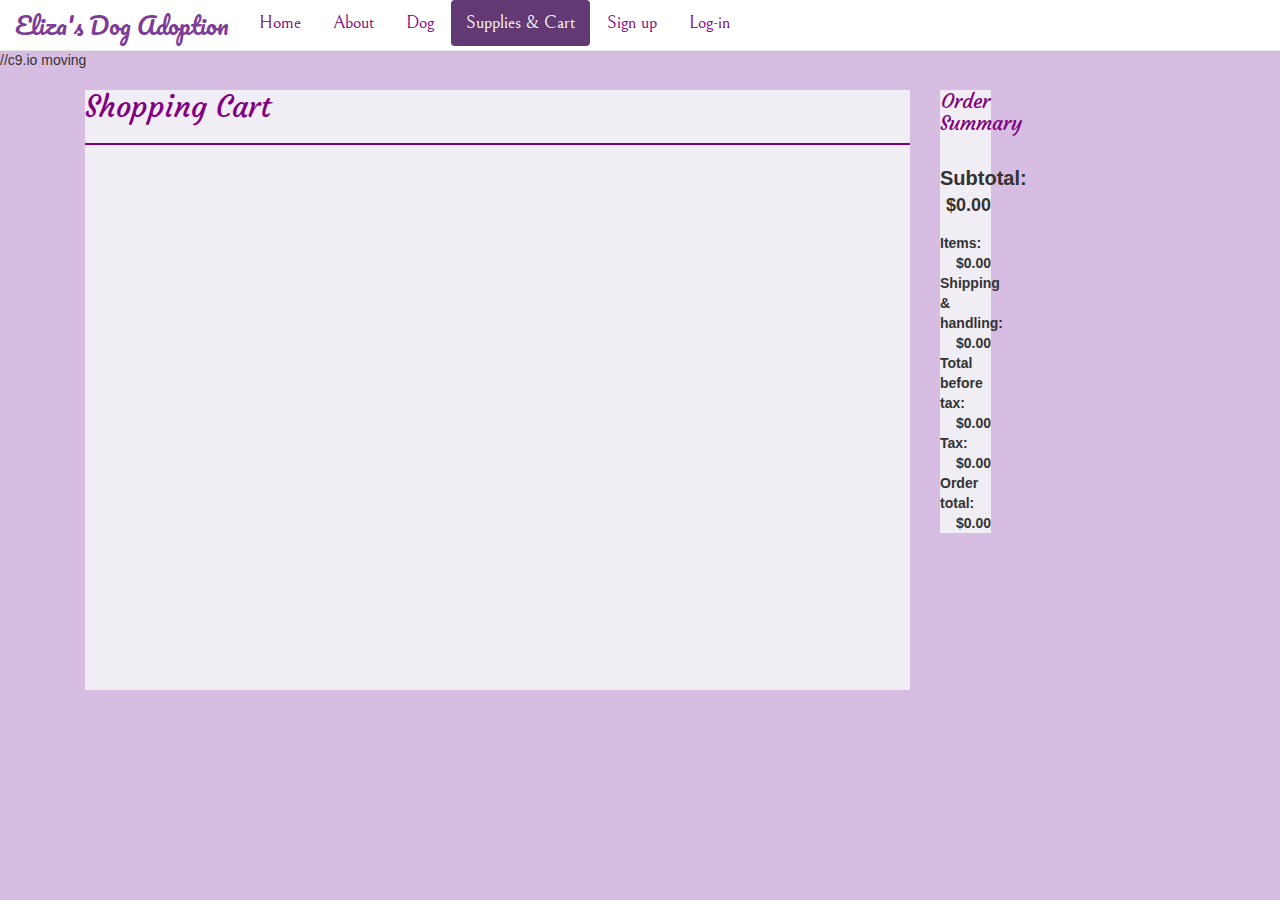
<file: cart.html>
//c9.io moving
<!DOCTYPE html>
<html>
    <head>
        <title>Eliza's Dog Adoption</title>
        <link rel="stylesheet" href="https://maxcdn.bootstrapcdn.com/bootstrap/3.3.7/css/bootstrap.min.css" integrity="sha384-BVYiiSIFeK1dGmJRAkycuHAHRg32OmUcww7on3RYdg4Va+PmSTsz/K68vbdEjh4u" crossorigin="anonymous">
        <script src="https://code.jquery.com/jquery-2.1.4.js"></script>
        <script type="text/javascript" src="script.js"></script>
        <link rel="stylesheet" href="style.css" type="text/css" />
        <link href="https://fonts.googleapis.com/css?family=Pacifico" rel="stylesheet">
        <link href="https://fonts.googleapis.com/css?family=Bellefair" rel="stylesheet">
        <link href="https://fonts.googleapis.com/css?family=Courgette" rel="stylesheet">
    </head>
    <body>
        <nav class="navbar navbar-default navbar-fixed-top">
            <div class="container-fluid">
                <div class="navbar-header">
                    <a class="navbar-brand" href="index.html">Eliza's Dog Adoption</a>
                </div>
                <div>
                    <ul class="nav nav-pills">
                        <li><a href="index.html">Home</a></li>
                        <li><a href="about.html">About</a></li>
                        <li><a href="dog.html">Dog</a></li>
                        <li class="dropdown active">
                            <a class="dropbtn" id="suppliesbtn" href="supplies.html">Supplies & Cart</a>
                            <div class="dropdown-content" id="myScrollspy">
                                <a href="supplies.html #food">Food</a>
                                <a href="supplies.html #bed">Bed</a>
                                <a href="supplies.html #clothes">Clothes</a>
                                <a href="supplies.html #accessories">Accessories</a>
                                <a href="supplies.html #cart" style="font-size: 25px">Cart</a>
                            </div>
                        </li>
                        <li><a href="signup.html">Sign up</a></li>
                        <li><a href="#myModal" data-toggle="modal" data-target="#myModal">Log-in</a></li>
                    </ul>
                </div>
            </div>
        </nav>
        <div class="modal fade" id="myModal">
	        <div class="modal-dialog">
                <div class="modal-content">
                    <div class="modal-header">
                        <button type="button" class="close" data-dismiss="modal" aria-hidden="true">x</button>
                        <h4 class="modal-title">Log-in</h4>
                    </div>
                    <div class="modal-body">
                        <div class="form-group">
    		                <label for="exampleInputEmail1">Email address</label>
    		                
    		                <input class="form-control" id="exampleInputEmail1" placeholder="Enter email" type="email">
  		                </div>
		                <div class="form-group">
		                    <label for="exampleInputPassword1">Password</label>
			                <input class="form-control" id="exampleInputPassword1" placeholder="Password" type="password">
		                </div>
                        <p class="text-right"><a href="#">Forgot password?</a></p>
                    </div>
                    <div class="modal-footer">
                        <a href="#" data-dismiss="modal" class="btn">Close</a>
                        <a href="index.html" class="btn btn-primary">Log-in</a>
                    </div>
                </div>
            </div>
        </div>
        <div class="container" id="car">
            <div class="col-xs-9">
                <div id="lis" style="background-color: rgba(248,249,249, 0.8); min-height: 600px">
                    <h3>Shopping Cart</h3>
                    <hr>
                </div>
            </div>
            <div class="col-xs-3">
                <div id="summary" style="background-color: rgba(248,249,249, 0.8); width: 20%">
                    <h3 style="font-size: 20px; text-align: center;">Order Summary</h3>
                    <br>
                    <strong style="font-size: 20px">Subtotal:<strong style="font-size: 18px; float: right">$0.00</strong></strong>
                    <br><br><br>
                    <strong>Items:<strong style="float: right">$0.00</strong></strong>
                    <br><br>
                    <strong>Shipping & handling:<strong style="float: right">$0.00</strong></strong>
                    <br><br>
                    <strong>Total before tax:<strong style="float: right">$0.00</strong></strong>
                    <br><br>
                    <strong>Tax:<strong style="float: right">$0.00</strong></strong>
                    <br><br>
                    <strong>Order total:<strong style="float: right">$0.00</strong></strong>
                    <br><br>
                </div>
            </div>
        </div>
        
        
        <script src="https://maxcdn.bootstrapcdn.com/bootstrap/3.3.7/js/bootstrap.min.js" integrity="sha384-Tc5IQib027qvyjSMfHjOMaLkfuWVxZxUPnCJA7l2mCWNIpG9mGCD8wGNIcPD7Txa" crossorigin="anonymous"></script>
    </body>
</html>
</file>
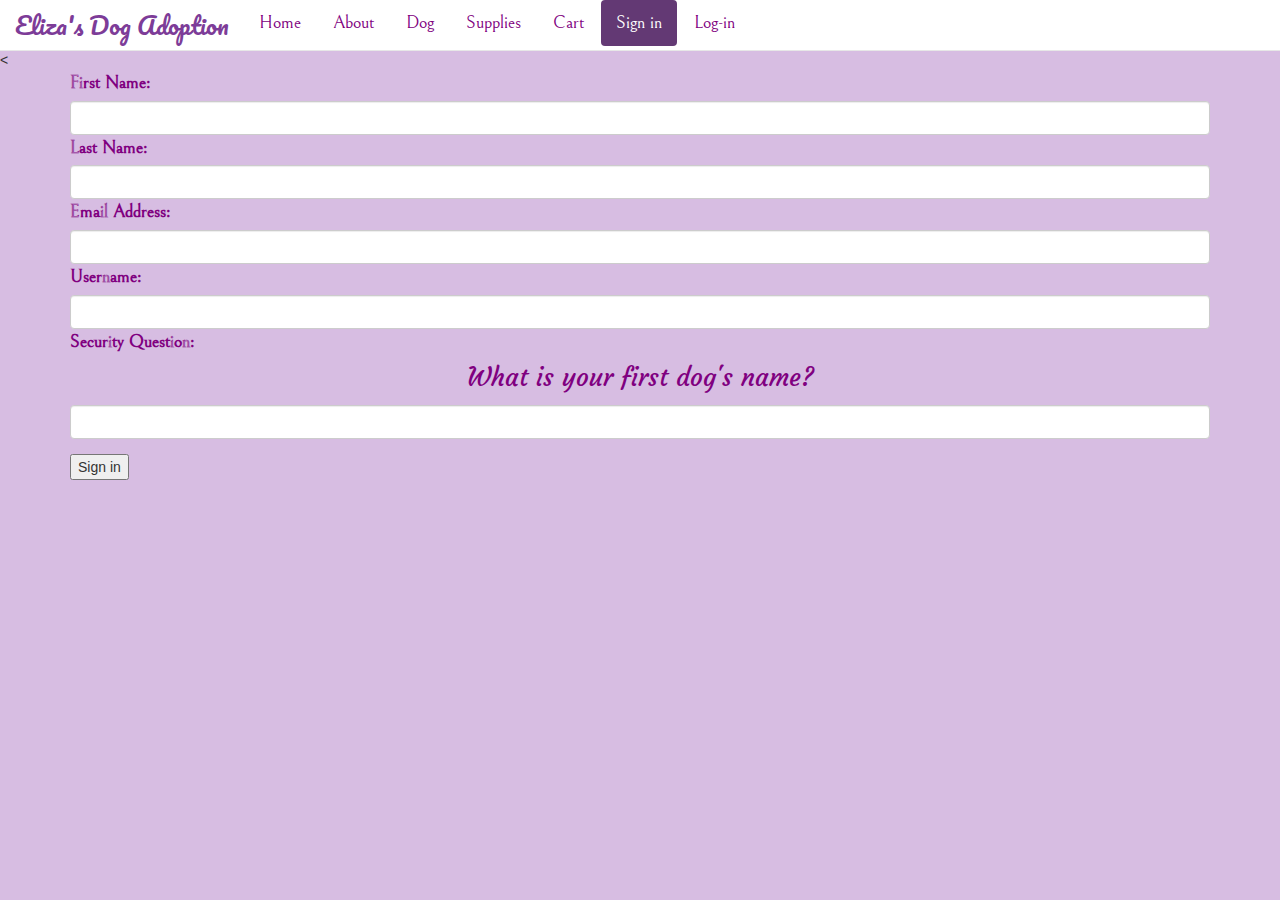
<file: signin.html>
<!DOCTYPE html>
<<html>
    <head>
        <title> </title>
        <link rel="stylesheet" href="https://maxcdn.bootstrapcdn.com/bootstrap/3.3.7/css/bootstrap.min.css" integrity="sha384-BVYiiSIFeK1dGmJRAkycuHAHRg32OmUcww7on3RYdg4Va+PmSTsz/K68vbdEjh4u" crossorigin="anonymous">
        <script src="https://code.jquery.com/jquery-2.1.4.js"></script>
        <script type="text/javascript" src="script.js"></script>
        <link rel="stylesheet" href="style.css" type="text/css" />
        <link href="https://fonts.googleapis.com/css?family=Pacifico" rel="stylesheet">
        <link href="https://fonts.googleapis.com/css?family=Bellefair" rel="stylesheet">
        <link href="https://fonts.googleapis.com/css?family=Courgette" rel="stylesheet">
    </head>
    <body>
        <nav class="navbar navbar-default navbar-fixed-top">
            <div class="container-fluid">
                <div class="navbar-header">
                    <a class="navbar-brand" href="index.html">Eliza's Dog Adoption</a>
                </div>
                <div>
                    <ul class="nav nav-pills">
                        <li><a href="index.html">Home</a></li>
                        <li><a href="about.html">About</a></li>
                        <li><a href="dog.html">Dog</a></li>
                        <li class="dropdown">
                            <a class="dropbtn" href="supplies.html">Supplies</a>
                            <div class="dropdown-content">
                                <a href="#food">Food</a>
                                <a href=bed>Bed</a>
                                <a href="#clothes">Clothes</a>
                                <a href="#accessories">Accessories</a>
                            </div>
                        </li>
                        <li><a href="cart.html">Cart</a></li>
                        <li class="active"><a href="signin.html">Sign in</a></li>
                        <li><a href="#myModal" data-toggle="modal" data-target="#myModal">Log-in</a></li>
                    </ul>
                </div>
            </div>
        </nav>
        <div class="modal fade" id="myModal">
	        <div class="modal-dialog">
                <div class="modal-content">
                    <div class="modal-header">
                        <button type="button" class="close" data-dismiss="modal" aria-hidden="true">x</button>
                        <h4 class="modal-title">Log-in</h4>
                    </div>
                    <div class="modal-body">
                        <div class="form-group">
    		                <label for="exampleInputEmail1">Email address</label>
    		                
    		                <input class="form-control" id="exampleInputEmail1" placeholder="Enter email" type="email">
  		                </div>
		                <div class="form-group">
		                    <label for="exampleInputPassword1">Password</label>
			                <input class="form-control" id="exampleInputPassword1" placeholder="Password" type="password">
		                </div>
                        <p class="text-right"><a href="#">Forgot password?</a></p>
                    </div>
                    <div class="modal-footer">
                        <a href="#" data-dismiss="modal" class="btn">Close</a>
                        <a href="#" class="btn btn-primary">Log-in</a>
                    </div>
                </div>
            </div>
        </div>
        <div class="container">
        <form action="https://formspree.io/jzheng.student@hsfi.us"
            method="POST">
            <div class="form-group">
                <label>First Name:</label>
                <input type="text" name="first name" class="form-control">
                <label>Last Name:</label>
                <input type="text" name="last name" class="form-control">
                <label>Email Address:</label>
                <input type="email" name="_replyto" class="form-control">
                <label>Username:</label>
                <input type="text" name="username" class="form-control">
                <label>Security Question:</label>
                <p id="question">What is your first dog's name?</p>
                <input type="text" name="username" class="form-control">
            </div>
            <input type="submit" value="Sign in">
        </form>
        </div>
        
        <script src="https://maxcdn.bootstrapcdn.com/bootstrap/3.3.7/js/bootstrap.min.js" integrity="sha384-Tc5IQib027qvyjSMfHjOMaLkfuWVxZxUPnCJA7l2mCWNIpG9mGCD8wGNIcPD7Txa" crossorigin="anonymous"></script>
    </body>
</html>
</file>
<file: style.css>
//c9.io moving
nav{
    min-width: 790px;
}
.container-fluid{
    width:100%;
    background-color: white;
}
.container-fluid>.navbar-header>a{
    color: #9B59B6;
    font-family: 'Pacifico', cursive;
    font-size: 24px;
}
.container-fluid>.navbar-header>a:hover{
    color: #7D3C98;
}
.nav-pills>li.active>a, .nav-pills>li.active>a:focus, .nav-pills>li.active>a:hover{
    background-color: #633974;
}
a{
    color: purple;
    font-family: 'Bellefair', serif;
    font-size: 18px;
}
.nav-pills>li>a:hover{
    background-color: #D7BDE2;
    color: white;
}




.dropdown{
    position: relative;
    display: inline-block;
}
.dropdown:hover .dropdown-content{
    display: block;
}
.dropdown:hover .dropbtn{
    background-color: #D7BDE2;
    color: white;
}
.dropbtn {
    background-color: white;
    color: purple;
    padding: 16px;
    font-size: 18px;
    border: none;
    cursor: pointer;
}
.dropdown-content{
    display: none;
    position: absolute;
    background-color: #f9f9f9;
    min-width: 160px;
    box-shadow: 0px 8px 16px 0px rgba(0,0,0,0.2);
    z-index: 1;
}
.dropdown-content a{
    color: purple;
    padding: 12px 16px;
    text-decoration: none;
    display: block;
}
.dropdown-content a:hover{
    background-color: #EBDEF0
}
#signup{
    width: 30%;
    margin-left: auto;
    
    margin-right: auto;
}
#firstname{
    width:400px;
}
#lastname{
    width:400px;
}
#exampleInputEmail2{
    width:400px;
}
#exampleInputPassword2{
    width:400px;
}



.modal-title{
    font-size: 30px;
    font-family: 'Courgette', cursive;
    color: purple;
}
.modal-body{
    color: purple;
}
.modal-footer>a{
    font-size: 18px;
}
#loginsubmit{
    background-color: purple;
}




body{
    background-color: #D7BDE2;
    min-width: 800px;
    width: auto !important;
    width: 800px;  
    padding-top: 50px;
    padding-bottom: 50px;
}




h1{
    text-align:center;
    font-size: 45px;
    font-family: 'Courgette', cursive;
    color: purple;
}
h2{
    text-align:center;
    font-size: 45px;
    font-family: 'Courgette', cursive;
    color: purple;
}
h3{
    font-size: 30px;
    font-family: 'Courgette', cursive;
    color: purple;
}
p{
    text-align:center;
    font-size: 25px;
    font-family: 'Courgette', cursive;
    color: purple;
}




.item-img{
    width:100%;
}
.img-responsive{
    width:100%;
}
img{
    width:250px;
}




.jumbotron{
    height: 560px;
    background-size: 100% 100%;
    background-color: #D7BDE2;
}
.jumbotron .h1, .jumbotron h1{
    color: purple;
}
#myCarousel{
    width: 80%;
    margin: auto;
    overflow:hidden;
}

#gallery{
    width: 50%;
    margin-left: auto;
    margin-right: auto;
}
#gallery-main{
  width: 100%;
}
#pic1{
    display: block;
    float: left;
    padding: 5px;
    box-sizing: border-box;
    width: 33%;
}
.gallery-thumb{
    display: block;
    float: left;
    padding: 5px;
    box-sizing: border-box;
    width: 33%;
}




#map{
    height: 400px;
    width: 100%;
}
label{
    color: purple;
    font-family: 'Bellefair', serif;
    font-size: 18px;
}




#dog{
    white-space: nowrap;
}
#dog>.row {
	/* column width */
	-moz-column-width: 19em;
	-webkit-column-width: 19em;
	/* space between columns */
	-moz-column-gap: 1em;
	-webkit-column-gap: 1em;
}
#dog>.items{
	display: inline-block;
	width: 100%;
}




.btn-primary{
    background-color: #8E44AD;
    border-color: #8E44AD;
}
.btn-primary:hover{
    background-color: #633974;
    border-color: #633974;
}
.col-item{
    border: 1px solid #E1E1E1;
    border-radius: 5px;
    background: #FFF;
}
.col-item .photo img{
    margin: 0 auto;
    width: 100%;
}
.col-item .info{
    padding: 10px;
    border-radius: 0 0 5px 5px;
    margin-top: 1px;
}
.col-item:hover .info{
    background-color: #F5F5DC;
}
.col-item .price{
    /*width: 50%;*/
    float: left;
    margin-top: 5px;
}
.col-item .price h5{
    line-height: 20px;
    margin: 0;
}
.price-text-color{
    color: #219FD1;
}
.col-item .separator{
    border-top: 1px solid #E1E1E1;
}
.clear-left{
    clear: left;
}
.col-item .separator p{
    line-height: 20px;
    margin-bottom: 0;
    margin-top: 10px;
    text-align: center;
}
.col-item .separator p i{
    margin-right: 5px;
}
.col-item .btn-add{
    width: 50%;
    float: left;
}
.col-item .btn-add{
    border-right: 1px solid #E1E1E1;
}
.col-item .btn-details{
    width: 50%;
    float: left;
    padding-left: 10px;
}
.controls{
    margin-top: 20px;
}
[data-slide="prev"]{
    margin-right: 10px;
}


#cart{
    padding-top: 50px;
}
#cart>.col-xs-9>#list{
    margin-right: 4px;
    padding-left: 16px;
    padding-right: 16px;
    padding-bottom: 16px;
    border-style: solid;
    border-width: thin;
    border-color: #BB8FCE;
    border-radius: 16px;
}
hr{
    margin-top: 20px;
    margin-bottom: 20px;
    border: 0;
    border-top: 2px solid purple;
}
#cart>.col-xs-3>#summary{
    min-width: 250px;
    padding-left: 16px;
    padding-right: 16px;
    padding-bottom: 16px;
    border-style: solid;
    border-width: thin;
    border-color: #BB8FCE;
    border-radius: 16px;
}




.btn-group-lg>.btn, .btn-lg{
    background-color: #8E44AD;
    color: white;
}
.btn-group-lg>.btn, .btn-lg:hover{
    background-color: #7D3C98;
    color: white;
}
</file>
